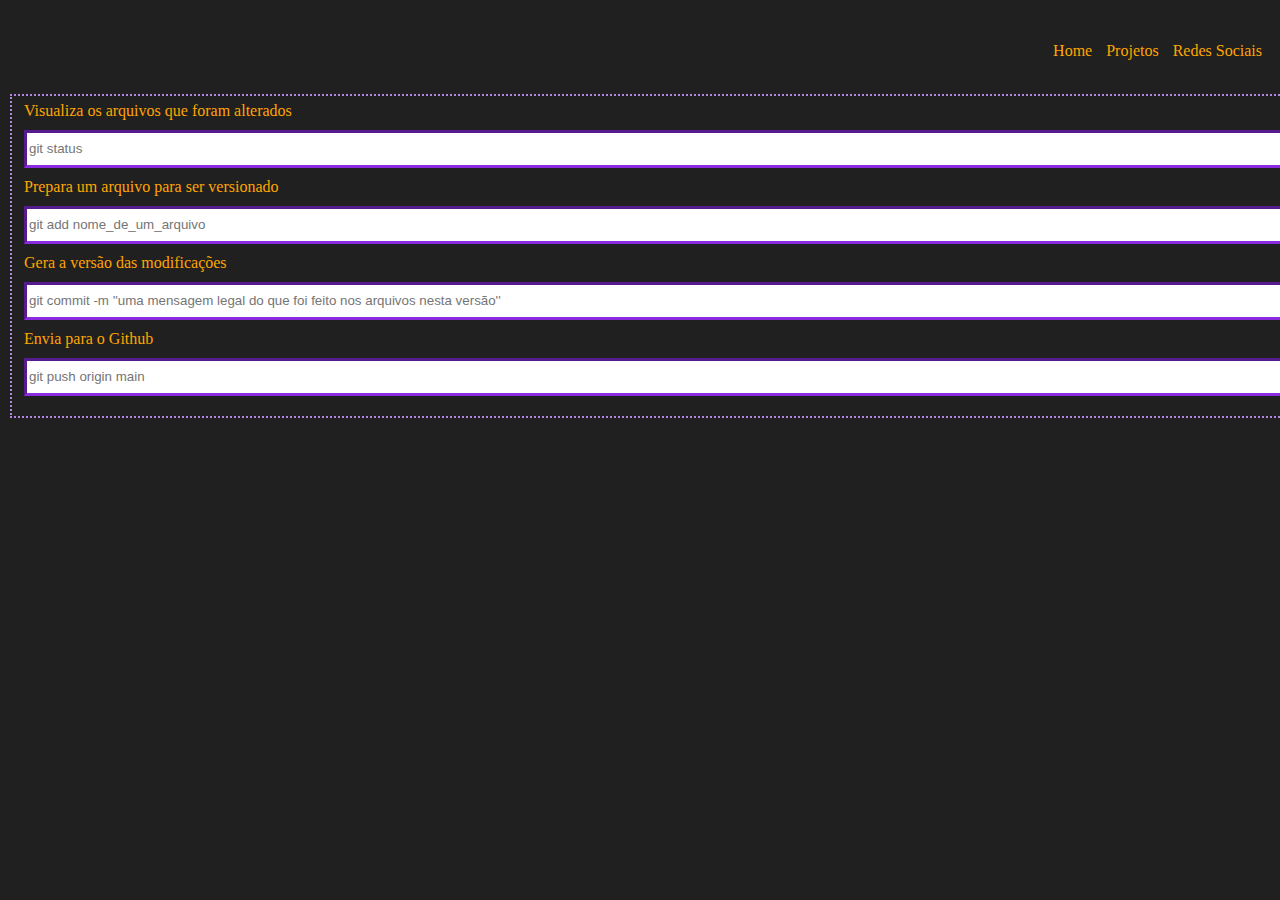
<file: a/index.html>
<!DOCTYPE html>
<html lang="pt-br">
<head>
    <meta charset="UTF-8">
    <link rel="stylesheet" href="assets/css/meu_estilo.css">
    <title>Git</title>

</head>
<body>
    <header>
        <nav id="menu">
            <ul>
                <li>Home</li>
                <li>Projetos</li>
                <li>Redes Sociais</li>
            </ul>
        </nav>
    </header>

<fieldset>
    <label for="git1">Visualiza os arquivos que foram alterados</label>
     <br>
     <input type="text" name="git1" id="git4" placeholder="git status">
     <br>
     <label for="git2">Prepara um arquivo para ser versionado</label>
     <br>
     <input type="text" name="git2" id="git4" placeholder="git add nome_de_um_arquivo">
     <br>
     <label for="git3">Gera a versão das modificações</label>
     <br>
     <input type="text" name="git3" id="git4" placeholder="git commit -m ''uma mensagem legal do que foi feito nos arquivos nesta versão''">
     <br>
     <label for="git4">Envia para o Github</label>
     <br>
     <input type="text" name="git4" id="git4" placeholder="git push origin main">
     <br>
    </fieldset>
</body>
</html>
</file>
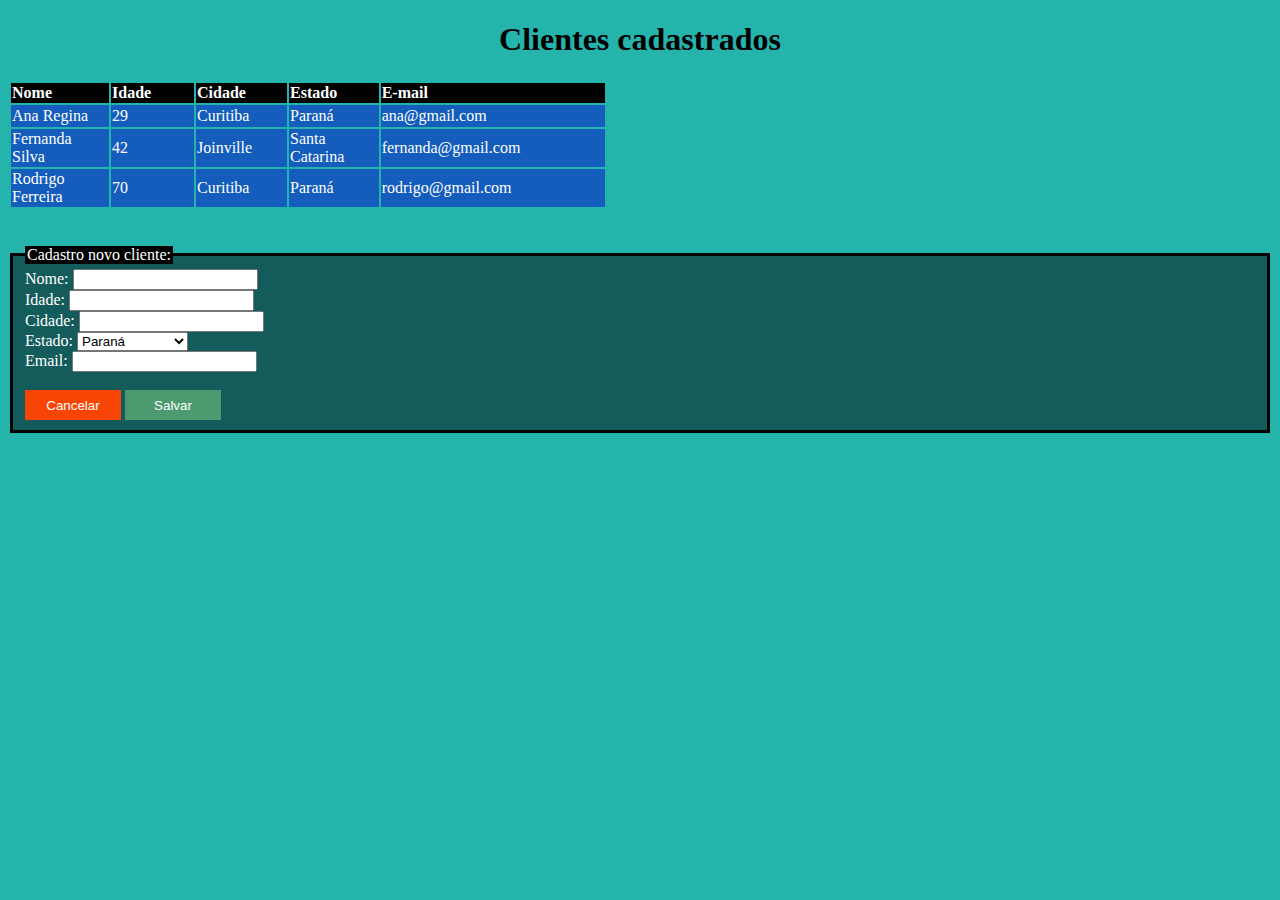
<file: trabalho4/index.html>
<!DOCTYPE html>
<html lang="en">
<head>
    <meta charset="UTF-8">
    <meta http-equiv="X-UA-Compatible" content="IE=edge">
    <link rel="stylesheet" href="assets/css/estilo.css">
    <title>Clientes cadastrados</title>
</head>
<body>
   
    <h1>Clientes cadastrados</h1>
    <table>
        <div>
        <tr>
            <th>Nome</th>
            <th>Idade</th>
            <th>Cidade</th>
            <th>Estado</th>
            <th>E-mail</th>
        </tr>
    </div>
        <tr> 
            <td>Ana Regina</td>
            <td>29</td>
            <td>Curitiba</td>
            <td id="aaa">Paraná</td>
            <td>ana@gmail.com</td>
        </tr>
        <tr>
            <td>Fernanda Silva</td>
            <td>42</td>
            <td>Joinville</td>
            <td id="aaa">Santa Catarina</td>
            <td>fernanda@gmail.com</td>
        </tr>
        <tr>
            <td>Rodrigo Ferreira</td>
            <td>70</td>
            <td>Curitiba</td>
            <td id="aaa">Paraná</td>
            <td>rodrigo@gmail.com</td>
        </tr>
    </table>
    <br>
    <br>
    <form>
        <fieldset>
            <legend>Cadastro novo cliente:</legend>
            <label for="">Nome:</label>
            <input type="text" name="nome" id="nome" placeholder=""/>
            <br>
            <label for="">Idade:</label>
            <input type="idade" name="idade" id="idade" placeholder=""/>
            <br>
            <label for="">Cidade:</label>
            <input type="cidade" name="cidade" id="cidade" placeholder=""/>
            <br>
                <label for="Estado">Estado:</label>
                <select name="Estado" id="aaa">
                    <option value="Paraná" id="aa">Paraná</option>
                    <option value="Santa Catarina">Santa Catarina</option>
                    <option value="São Paulo">São Paulo</option>
                    <option value="Rio de Janeiro">Rio de Janeiro</option>
                    <option value="Minas Gerais">Minas Gerais</option>
                </select>
                <br>
            <label for="">Email:</label>
            <input type="email" name="email" id="email" placeholder=""/>
           <br>
           <br>
           <input id="botaovermelho" type="reset" value="Cancelar"/>
           <input id="botaoverde" type="submit" value="Salvar"/>
        </form>
        </fieldset>
  
        </body>
</html>
</file>
<file: a/assets/css/meu_estilo.css>
body {
    background-color: rgb(32, 32, 32);
    color: orange;
}
fieldset {
    border-color: rgb(180, 135, 223);
    border-style: dotted;
    width: 1800px;
}
header{
    
}
nav {
    color: orange;
    padding: 10px;
    display: flex;
    justify-content: space-between;
    text-align: right;
   
}
nav ul {
    list-style-type: none;
    padding: 0;
}

nav ul li {
    display: inline;
    margin-right: 10px;
}
#git4 {
    border-color: blueviolet;
    border-width: 3px;
    width: 1800px;
    height: 30px;
    margin-top: 10px;
    margin-bottom: 10px;
}
#menu {
    display: inline;
}
</file>
<file: trabalho4/assets/css/estilo.css>
body{
    background-color: #24b4ac;
}
table {
    border: 0.1px solid #24b4ac;
    width: 600px;
    height: auto;
}
th {
    background-color:black;
    color: white;
    text-align: left;
}
td {
    color: white;
    background-color: #145dbc;
    text-align: left;
    height: 20px;
    width: 50px;
}
fieldset {
    background-color: #145c5c;
    border: 3px solid black;
}
legend {
    background-color: black;
    color: white;
}
#botaovermelho {
    color: white;
    background-color: #f84404;
    width: 96px;
    height: 30px;
    border: none;
}
#botaoverde {
    color: white;
    background-color: #4d9a71;
    width: 96px;
    height: 30px;
    border: none;
}
label {
    color: white;
    
}
h1 {
text-align: center;
}
#aa {
    color: black;
}
</file>
